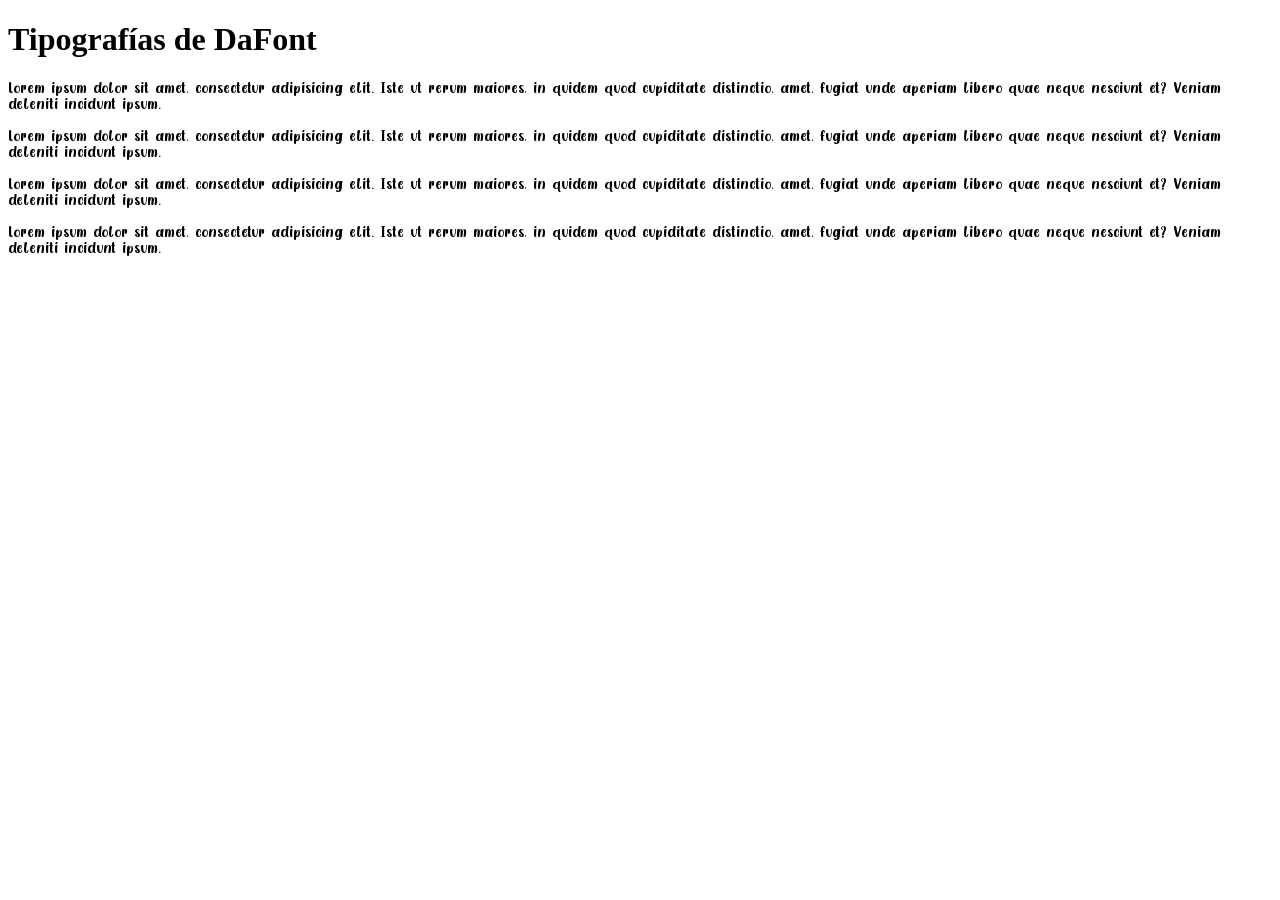
<file: 00-practicas/index.html>
<!DOCTYPE html>
<html lang="en">
<head>
    <meta charset="UTF-8">
    <meta name="viewport" content="width=device-width, initial-scale=1.0">
    <link rel="stylesheet" href="./hola.css">
    <title>Fonts</title>
</head>
<body>

    <main>
        <h1>
            Tipografías de DaFont
        </h1>

        <p>
            Lorem ipsum dolor sit amet, consectetur adipisicing elit. Iste ut rerum maiores, in quidem quod cupiditate distinctio, amet, fugiat unde aperiam libero quae neque nesciunt et? Veniam deleniti incidunt ipsum.
        </p>

        <p>
            Lorem ipsum dolor sit amet, consectetur adipisicing elit. Iste ut rerum maiores, in quidem quod cupiditate distinctio, amet, fugiat unde aperiam libero quae neque nesciunt et? Veniam deleniti incidunt ipsum.
        </p>

        <p>
            Lorem ipsum dolor sit amet, consectetur adipisicing elit. Iste ut rerum maiores, in quidem quod cupiditate distinctio, amet, fugiat unde aperiam libero quae neque nesciunt et? Veniam deleniti incidunt ipsum.
        </p>

        <p>
            Lorem ipsum dolor sit amet, consectetur adipisicing elit. Iste ut rerum maiores, in quidem quod cupiditate distinctio, amet, fugiat unde aperiam libero quae neque nesciunt et? Veniam deleniti incidunt ipsum.
        </p>
    </main>
    
</body>
</html>
</file>
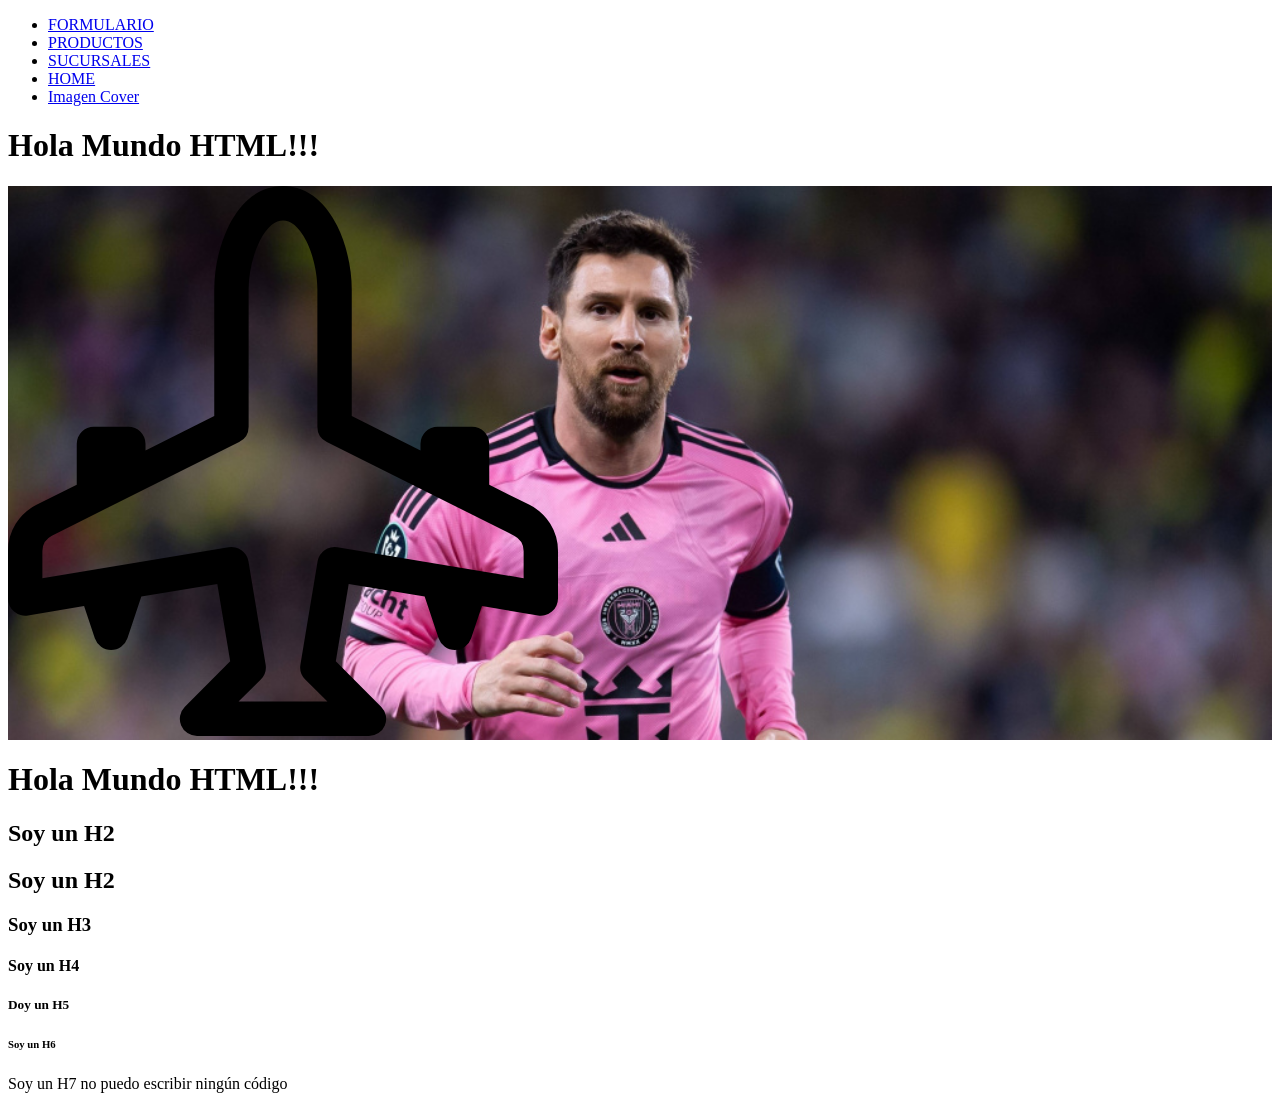
<file: 01-introHtml/index.html>
<!-- Hola, este es un comentario que nunca aparece en la web: alt + shift + a -->
<!-- tipo de documento en html -->
<!DOCTYPE html>

<!-- esta es la página web -->
<html><!-- inicio de la página web -->

<!-- la cabecero de la página -->
<head>
    <!--  están los metadatos: info que le pasamos al navegador -->
    <!-- 1. la configuración de la escritura de la página -->
    <!-- charset: atributo de la etiqueta -->
    <meta charset="UTF-8">

    <!-- 2. es para una adaptación de la pantalla al dispositivo del usuario -->
    <meta name="viewport" content="width=device-width, initial-scale=1.0">

    <link rel="stylesheet" href="./css/index.css">

    <!-- 3. Título de la pestaña del navegador -->
    <title>Café</title>

</head>

<!-- el cuerpo de la página -->
<body>
    <header>
        <nav>
            <ul>
                <li>
                    <a href="./pages/formulario.html">FORMULARIO</a>
                </li>
                <li>
                    <a href="./pages/productos.html">PRODUCTOS</a>
                </li>
                <li>
                    <a href="./pages/sucursales.html">SUCURSALES</a>
                </li>
                <li>
                    <a href="./index.html">HOME</a>
                </li>
                <li>
                    <a href="./pages/imagenCover.html">Imagen Cover</a>
                </li>
            </ul>
        </nav>
    </header>

    <!-- h1: título de nivel 1 -->
    <h1 id="formularioContacto">
        Hola Mundo HTML!!!
    </h1>

    <div class="fondo">
        <a href="./pages/productos.html">
            <img src="./assets/imagenes/airplane-engines.svg" alt="avion" width="550px" height="550px">
        </a> 
    </div>

    <h1>
        Hola Mundo HTML!!!
    </h1>
    
    <!-- h2: título de nivel 2 -->
    <h2>
        Soy un H2
    </h2>

    <h2>
        Soy un H2
    </h2>

    <h3>
        Soy un H3
    </h3>

    <h4>
        Soy un H4
    </h4>

    <h5>
        Doy un H5
    </h5>

    <h6>
        Soy un H6
    </h6>

    <h7>
        Soy un H7
    </h7>

</body>


</html><!-- fin de la página web -->



no puedo escribir ningún código
</file>
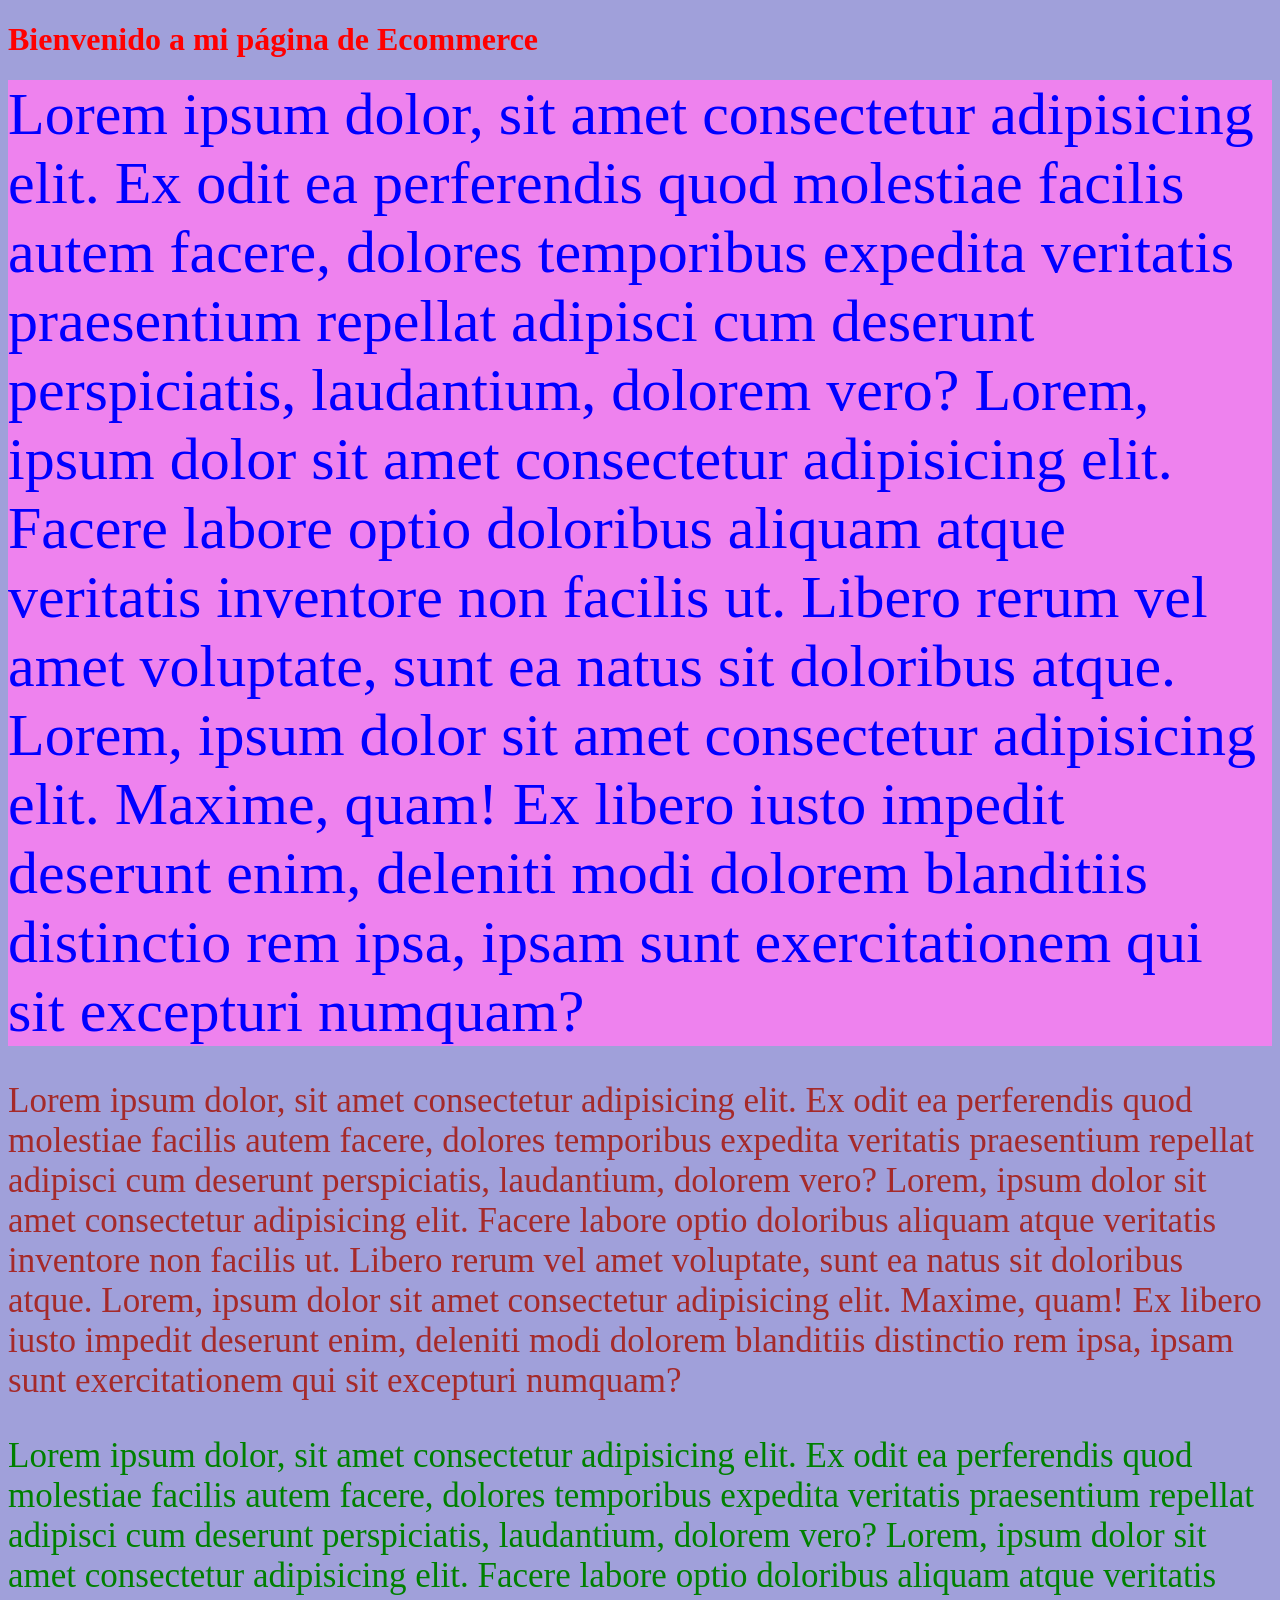
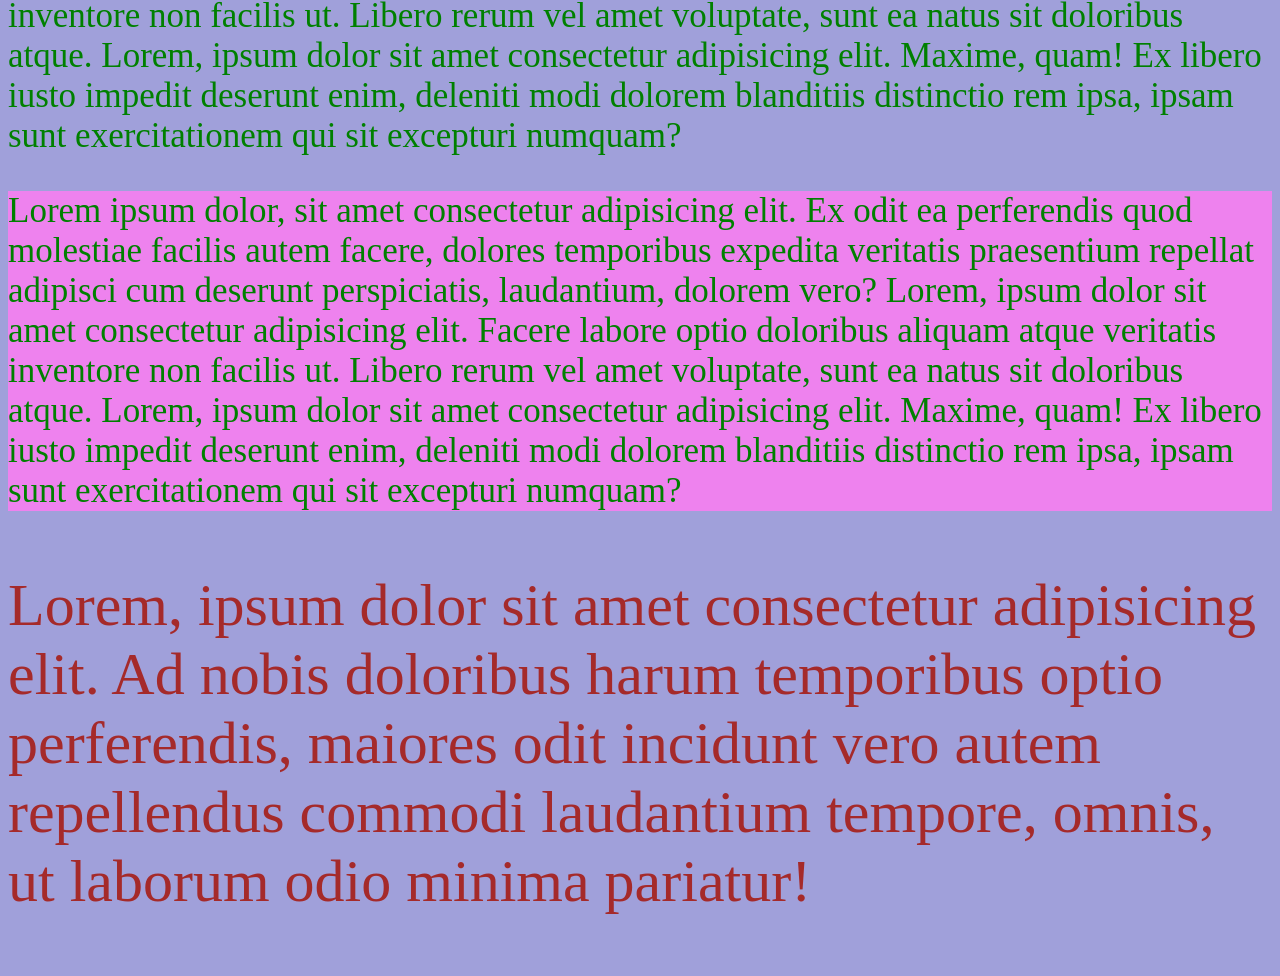
<file: 02-css/index.html>
<!DOCTYPE html>
<html lang="en">
<head>
    <meta charset="UTF-8">
    <meta name="viewport" content="width=device-width, initial-scale=1.0">
    <title>Estilos con CSS</title>

    <!-- 4. Estilos externos -->
    <link rel="stylesheet" href="./css/index.css">

    <!-- 3. Estilos en el head -->
    <style>
        body{
            background-color: #a0a0da;
        }
    </style>
</head>
<body>

    <!-- 1. CSS en línea -->
    <h1 style="color: red;">
        Bienvenido a mi página de Ecommerce
    </h1>

    <div class="colorFondo textoGrande">
        Lorem ipsum dolor, sit amet consectetur adipisicing elit. Ex odit ea perferendis quod molestiae facilis autem facere, dolores temporibus expedita veritatis praesentium repellat adipisci cum deserunt perspiciatis, laudantium, dolorem vero? Lorem, ipsum dolor sit amet consectetur adipisicing elit. Facere labore optio doloribus aliquam atque veritatis inventore non facilis ut. Libero rerum vel amet voluptate, sunt ea natus sit doloribus atque. Lorem, ipsum dolor sit amet consectetur adipisicing elit. Maxime, quam! Ex libero iusto impedit deserunt enim, deleniti modi dolorem blanditiis distinctio rem ipsa, ipsam sunt exercitationem qui sit excepturi numquam?
    </div>

    <!-- 1. Asigno al tag un id -->
    <p id="colorMarron">
        Lorem ipsum dolor, sit amet consectetur adipisicing elit. Ex odit ea perferendis quod molestiae facilis autem facere, dolores temporibus expedita veritatis praesentium repellat adipisci cum deserunt perspiciatis, laudantium, dolorem vero? Lorem, ipsum dolor sit amet consectetur adipisicing elit. Facere labore optio doloribus aliquam atque veritatis inventore non facilis ut. Libero rerum vel amet voluptate, sunt ea natus sit doloribus atque. Lorem, ipsum dolor sit amet consectetur adipisicing elit. Maxime, quam! Ex libero iusto impedit deserunt enim, deleniti modi dolorem blanditiis distinctio rem ipsa, ipsam sunt exercitationem qui sit excepturi numquam?
    </p>


    <p>
        Lorem ipsum dolor, sit amet consectetur adipisicing elit. Ex odit ea perferendis quod molestiae facilis autem facere, dolores temporibus expedita veritatis praesentium repellat adipisci cum deserunt perspiciatis, laudantium, dolorem vero? Lorem, ipsum dolor sit amet consectetur adipisicing elit. Facere labore optio doloribus aliquam atque veritatis inventore non facilis ut. Libero rerum vel amet voluptate, sunt ea natus sit doloribus atque. Lorem, ipsum dolor sit amet consectetur adipisicing elit. Maxime, quam! Ex libero iusto impedit deserunt enim, deleniti modi dolorem blanditiis distinctio rem ipsa, ipsam sunt exercitationem qui sit excepturi numquam?
    </p>

    <!-- 2. Adignamos uns clase a el html -->
    <p class="colorFondo">
        Lorem ipsum dolor, sit amet consectetur adipisicing elit. Ex odit ea perferendis quod molestiae facilis autem facere, dolores temporibus expedita veritatis praesentium repellat adipisci cum deserunt perspiciatis, laudantium, dolorem vero? Lorem, ipsum dolor sit amet consectetur adipisicing elit. Facere labore optio doloribus aliquam atque veritatis inventore non facilis ut. Libero rerum vel amet voluptate, sunt ea natus sit doloribus atque. Lorem, ipsum dolor sit amet consectetur adipisicing elit. Maxime, quam! Ex libero iusto impedit deserunt enim, deleniti modi dolorem blanditiis distinctio rem ipsa, ipsam sunt exercitationem qui sit excepturi numquam?
    </p>

    <!-- 2. Estilos en bloque -->
    <style>
        /* 1. Apuntamos a un selector */
        p {
            /* 2. Creamos la regla de CSS: { propiedad: valor de la propiedad } */
            color: green;
        }
    </style>

    <footer>
        <p class="textoGrande" id="colorMarron">
            Lorem, ipsum dolor sit amet consectetur adipisicing elit. Ad nobis doloribus harum temporibus optio perferendis, maiores odit incidunt vero autem repellendus commodi laudantium tempore, omnis, ut laborum odio minima pariatur!
        </p>
    </footer>
    
</body>
</html>
</file>
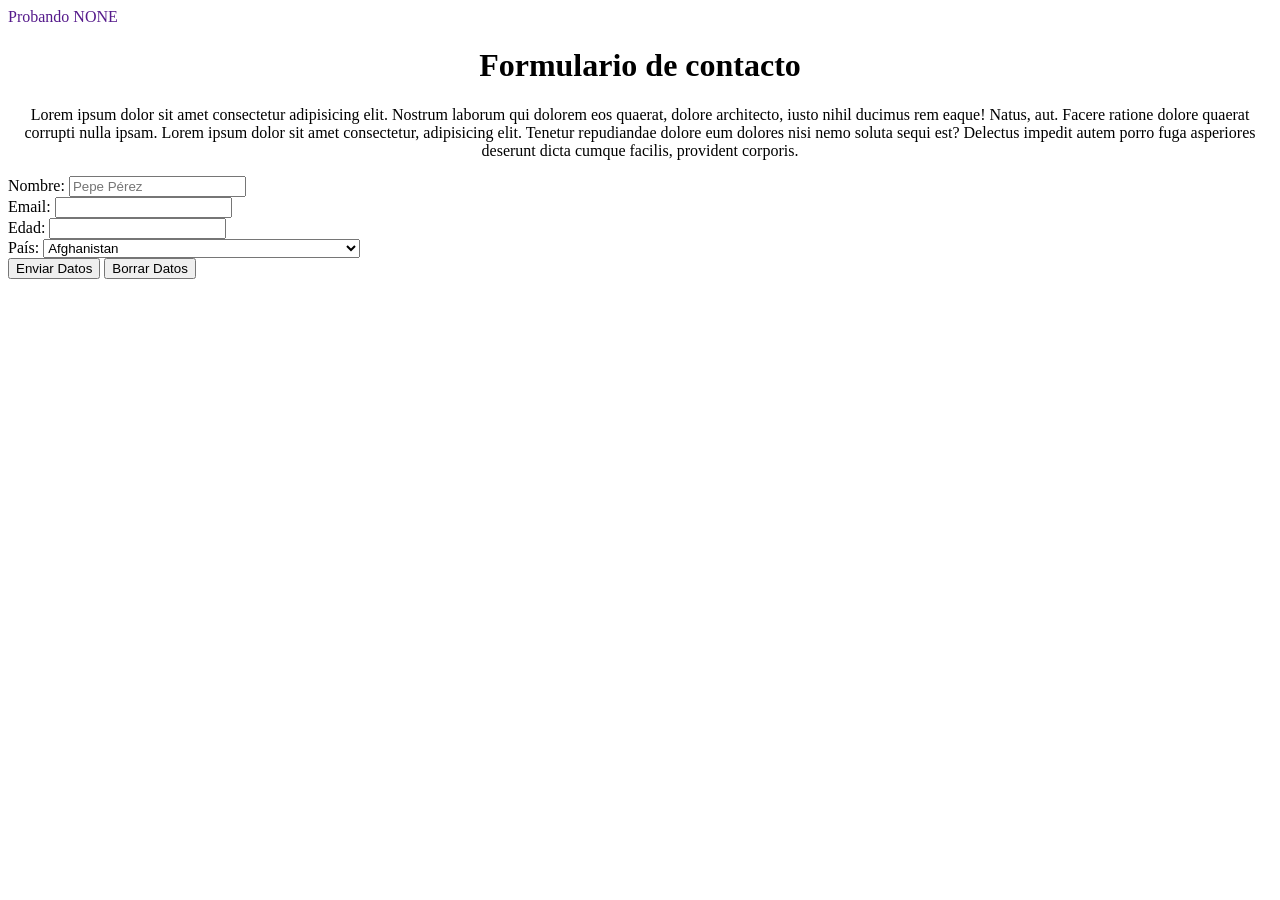
<file: 03-formulario/index.html>
<!DOCTYPE html>
<html lang="en">
<head>
    <meta charset="UTF-8">
    <meta name="viewport" content="width=device-width, initial-scale=1.0">
    <!-- imagen para el ícono de nuestra página web -->
    <link rel="shortcut icon" href="./lionel-messi.ico" type="image/x-icon">
    <link rel="stylesheet" href="./index.css">
    <title>Formulario</title>
</head>
<body>

    <nav>
        <a href="">Probando NONE</a>
    </nav>

    <div class="titulo">
        <h1>
                Formulario de contacto
        </h1>
        <p>
            Lorem ipsum dolor sit amet consectetur adipisicing elit. Nostrum laborum qui dolorem eos quaerat, dolore architecto, iusto nihil ducimus rem eaque! Natus, aut. Facere ratione dolore quaerat corrupti nulla ipsam.
            Lorem ipsum dolor sit amet consectetur, adipisicing elit. Tenetur repudiandae dolore eum dolores nisi nemo soluta sequi est? Delectus impedit autem porro fuga asperiores deserunt dicta cumque facilis, provident corporis.
        </p>
    </div>

    <form>

        <label for="nombre">Nombre: </label>
        <input type="text" id="nombre" placeholder="Pepe Pérez">
        <br>

        <label for="email">Email: </label>
        <input type="email" id="email" required>
        <br>

        <label for="edad">Edad: </label>
        <input type="number" id="edad">
        <br>

        <label for="pais">País: </label>
        <select name="pais nacimiento" id="pais">
            <optgroup>
                <option value="AF">Afghanistan</option>
                <option value="AX">Åland Islands</option>
                <option value="AL">Albania</option>
                <option value="DZ">Algeria</option>
                <option value="AS">American Samoa</option>
                <option value="AD">Andorra</option>
                <option value="AO">Angola</option>
                <option value="AI">Anguilla</option>
                <option value="AQ">Antarctica</option>
                <option value="AG">Antigua and Barbuda</option>
                <option value="AR">Argentina</option>
                <option value="AM">Armenia</option>
                <option value="AW">Aruba</option>
                <option value="AU">Australia</option>
                <option value="AT">Austria</option>
                <option value="AZ">Azerbaijan</option>
                <option value="BS">Bahamas</option>
                <option value="BH">Bahrain</option>
                <option value="BD">Bangladesh</option>
                <option value="BB">Barbados</option>
                <option value="BY">Belarus</option>
                <option value="BE">Belgium</option>
                <option value="BZ">Belize</option>
                <option value="BJ">Benin</option>
                <option value="BM">Bermuda</option>
                <option value="BT">Bhutan</option>
                <option value="BO">Bolivia, Plurinational State of</option>
                <option value="BQ">Bonaire, Sint Eustatius and Saba</option>
                <option value="BA">Bosnia and Herzegovina</option>
                <option value="BW">Botswana</option>
                <option value="BV">Bouvet Island</option>
                <option value="BR">Brazil</option>
                <option value="IO">British Indian Ocean Territory</option>
                <option value="BN">Brunei Darussalam</option>
                <option value="BG">Bulgaria</option>
                <option value="BF">Burkina Faso</option>
                <option value="BI">Burundi</option>
                <option value="KH">Cambodia</option>
                <option value="CM">Cameroon</option>
                <option value="CA">Canada</option>
                <option value="CV">Cape Verde</option>
                <option value="KY">Cayman Islands</option>
                <option value="CF">Central African Republic</option>
                <option value="TD">Chad</option>
                <option value="CL">Chile</option>
                <option value="CN">China</option>
                <option value="CX">Christmas Island</option>
                <option value="CC">Cocos (Keeling) Islands</option>
                <option value="CO">Colombia</option>
                <option value="KM">Comoros</option>
                <option value="CG">Congo</option>
                <option value="CD">Congo, the Democratic Republic of the</option>
                <option value="CK">Cook Islands</option>
                <option value="CR">Costa Rica</option>
                <option value="CI">Côte d'Ivoire</option>
                <option value="HR">Croatia</option>
                <option value="CU">Cuba</option>
                <option value="CW">Curaçao</option>
                <option value="CY">Cyprus</option>
                <option value="CZ">Czech Republic</option>
                <option value="DK">Denmark</option>
                <option value="DJ">Djibouti</option>
                <option value="DM">Dominica</option>
                <option value="DO">Dominican Republic</option>
                <option value="EC">Ecuador</option>
                <option value="EG">Egypt</option>
                <option value="SV">El Salvador</option>
                <option value="GQ">Equatorial Guinea</option>
                <option value="ER">Eritrea</option>
                <option value="EE">Estonia</option>
                <option value="ET">Ethiopia</option>
                <option value="FK">Falkland Islands (Malvinas)</option>
                <option value="FO">Faroe Islands</option>
                <option value="FJ">Fiji</option>
                <option value="FI">Finland</option>
                <option value="FR">France</option>
                <option value="GF">French Guiana</option>
                <option value="PF">French Polynesia</option>
                <option value="TF">French Southern Territories</option>
                <option value="GA">Gabon</option>
                <option value="GM">Gambia</option>
                <option value="GE">Georgia</option>
                <option value="DE">Germany</option>
                <option value="GH">Ghana</option>
                <option value="GI">Gibraltar</option>
                <option value="GR">Greece</option>
                <option value="GL">Greenland</option>
                <option value="GD">Grenada</option>
                <option value="GP">Guadeloupe</option>
                <option value="GU">Guam</option>
                <option value="GT">Guatemala</option>
                <option value="GG">Guernsey</option>
                <option value="GN">Guinea</option>
                <option value="GW">Guinea-Bissau</option>
                <option value="GY">Guyana</option>
                <option value="HT">Haiti</option>
                <option value="HM">Heard Island and McDonald Islands</option>
                <option value="VA">Holy See (Vatican City State)</option>
                <option value="HN">Honduras</option>
                <option value="HK">Hong Kong</option>
                <option value="HU">Hungary</option>
                <option value="IS">Iceland</option>
                <option value="IN">India</option>
                <option value="ID">Indonesia</option>
                <option value="IR">Iran, Islamic Republic of</option>
                <option value="IQ">Iraq</option>
                <option value="IE">Ireland</option>
                <option value="IM">Isle of Man</option>
                <option value="IL">Israel</option>
                <option value="IT">Italy</option>
                <option value="JM">Jamaica</option>
                <option value="JP">Japan</option>
                <option value="JE">Jersey</option>
                <option value="JO">Jordan</option>
                <option value="KZ">Kazakhstan</option>
                <option value="KE">Kenya</option>
                <option value="KI">Kiribati</option>
                <option value="KP">Korea, Democratic People's Republic of</option>
                <option value="KR">Korea, Republic of</option>
                <option value="KW">Kuwait</option>
                <option value="KG">Kyrgyzstan</option>
                <option value="LA">Lao People's Democratic Republic</option>
                <option value="LV">Latvia</option>
                <option value="LB">Lebanon</option>
                <option value="LS">Lesotho</option>
                <option value="LR">Liberia</option>
                <option value="LY">Libya</option>
                <option value="LI">Liechtenstein</option>
                <option value="LT">Lithuania</option>
                <option value="LU">Luxembourg</option>
                <option value="MO">Macao</option>
                <option value="MK">Macedonia, the former Yugoslav Republic of</option>
                <option value="MG">Madagascar</option>
                <option value="MW">Malawi</option>
                <option value="MY">Malaysia</option>
                <option value="MV">Maldives</option>
                <option value="ML">Mali</option>
                <option value="MT">Malta</option>
                <option value="MH">Marshall Islands</option>
                <option value="MQ">Martinique</option>
                <option value="MR">Mauritania</option>
                <option value="MU">Mauritius</option>
                <option value="YT">Mayotte</option>
                <option value="MX">Mexico</option>
                <option value="FM">Micronesia, Federated States of</option>
                <option value="MD">Moldova, Republic of</option>
                <option value="MC">Monaco</option>
                <option value="MN">Mongolia</option>
                <option value="ME">Montenegro</option>
                <option value="MS">Montserrat</option>
                <option value="MA">Morocco</option>
                <option value="MZ">Mozambique</option>
                <option value="MM">Myanmar</option>
                <option value="NA">Namibia</option>
                <option value="NR">Nauru</option>
                <option value="NP">Nepal</option>
                <option value="NL">Netherlands</option>
                <option value="NC">New Caledonia</option>
                <option value="NZ">New Zealand</option>
                <option value="NI">Nicaragua</option>
                <option value="NE">Niger</option>
                <option value="NG">Nigeria</option>
                <option value="NU">Niue</option>
                <option value="NF">Norfolk Island</option>
                <option value="MP">Northern Mariana Islands</option>
                <option value="NO">Norway</option>
                <option value="OM">Oman</option>
                <option value="PK">Pakistan</option>
                <option value="PW">Palau</option>
                <option value="PS">Palestinian Territory, Occupied</option>
                <option value="PA">Panama</option>
                <option value="PG">Papua New Guinea</option>
                <option value="PY">Paraguay</option>
                <option value="PE">Peru</option>
                <option value="PH">Philippines</option>
                <option value="PN">Pitcairn</option>
                <option value="PL">Poland</option>
                <option value="PT">Portugal</option>
                <option value="PR">Puerto Rico</option>
                <option value="QA">Qatar</option>
                <option value="RE">Réunion</option>
                <option value="RO">Romania</option>
                <option value="RU">Russian Federation</option>
                <option value="RW">Rwanda</option>
                <option value="BL">Saint Barthélemy</option>
                <option value="SH">Saint Helena, Ascension and Tristan da Cunha</option>
                <option value="KN">Saint Kitts and Nevis</option>
                <option value="LC">Saint Lucia</option>
                <option value="MF">Saint Martin (French part)</option>
                <option value="PM">Saint Pierre and Miquelon</option>
                <option value="VC">Saint Vincent and the Grenadines</option>
                <option value="WS">Samoa</option>
                <option value="SM">San Marino</option>
                <option value="ST">Sao Tome and Principe</option>
                <option value="SA">Saudi Arabia</option>
                <option value="SN">Senegal</option>
                <option value="RS">Serbia</option>
                <option value="SC">Seychelles</option>
                <option value="SL">Sierra Leone</option>
                <option value="SG">Singapore</option>
                <option value="SX">Sint Maarten (Dutch part)</option>
                <option value="SK">Slovakia</option>
                <option value="SI">Slovenia</option>
                <option value="SB">Solomon Islands</option>
                <option value="SO">Somalia</option>
                <option value="ZA">South Africa</option>
                <option value="GS">South Georgia and the South Sandwich Islands</option>
                <option value="SS">South Sudan</option>
                <option value="ES">Spain</option>
                <option value="LK">Sri Lanka</option>
                <option value="SD">Sudan</option>
                <option value="SR">Suriname</option>
                <option value="SJ">Svalbard and Jan Mayen</option>
                <option value="SZ">Swaziland</option>
                <option value="SE">Sweden</option>
                <option value="CH">Switzerland</option>
                <option value="SY">Syrian Arab Republic</option>
                <option value="TW">Taiwan, Province of China</option>
                <option value="TJ">Tajikistan</option>
                <option value="TZ">Tanzania, United Republic of</option>
                <option value="TH">Thailand</option>
                <option value="TL">Timor-Leste</option>
                <option value="TG">Togo</option>
                <option value="TK">Tokelau</option>
                <option value="TO">Tonga</option>
                <option value="TT">Trinidad and Tobago</option>
                <option value="TN">Tunisia</option>
                <option value="TR">Turkey</option>
                <option value="TM">Turkmenistan</option>
                <option value="TC">Turks and Caicos Islands</option>
                <option value="TV">Tuvalu</option>
                <option value="UG">Uganda</option>
                <option value="UA">Ukraine</option>
                <option value="AE">United Arab Emirates</option>
                <option value="GB">United Kingdom</option>
                <option value="US">United States</option>
                <option value="UM">United States Minor Outlying Islands</option>
                <option value="UY">Uruguay</option>
                <option value="UZ">Uzbekistan</option>
                <option value="VU">Vanuatu</option>
                <option value="VE">Venezuela, Bolivarian Republic of</option>
                <option value="VN">Viet Nam</option>
                <option value="VG">Virgin Islands, British</option>
                <option value="VI">Virgin Islands, U.S.</option>
                <option value="WF">Wallis and Futuna</option>
                <option value="EH">Western Sahara</option>
                <option value="YE">Yemen</option>
                <option value="ZM">Zambia</option>
                <option value="ZW">Zimbabwe</option>
            </optgroup>
        </select>
        <br>

        <button type="submit">Enviar Datos</button>
        <button type="reset">Borrar Datos</button>
    </form>


    
</body>
</html>
</file>
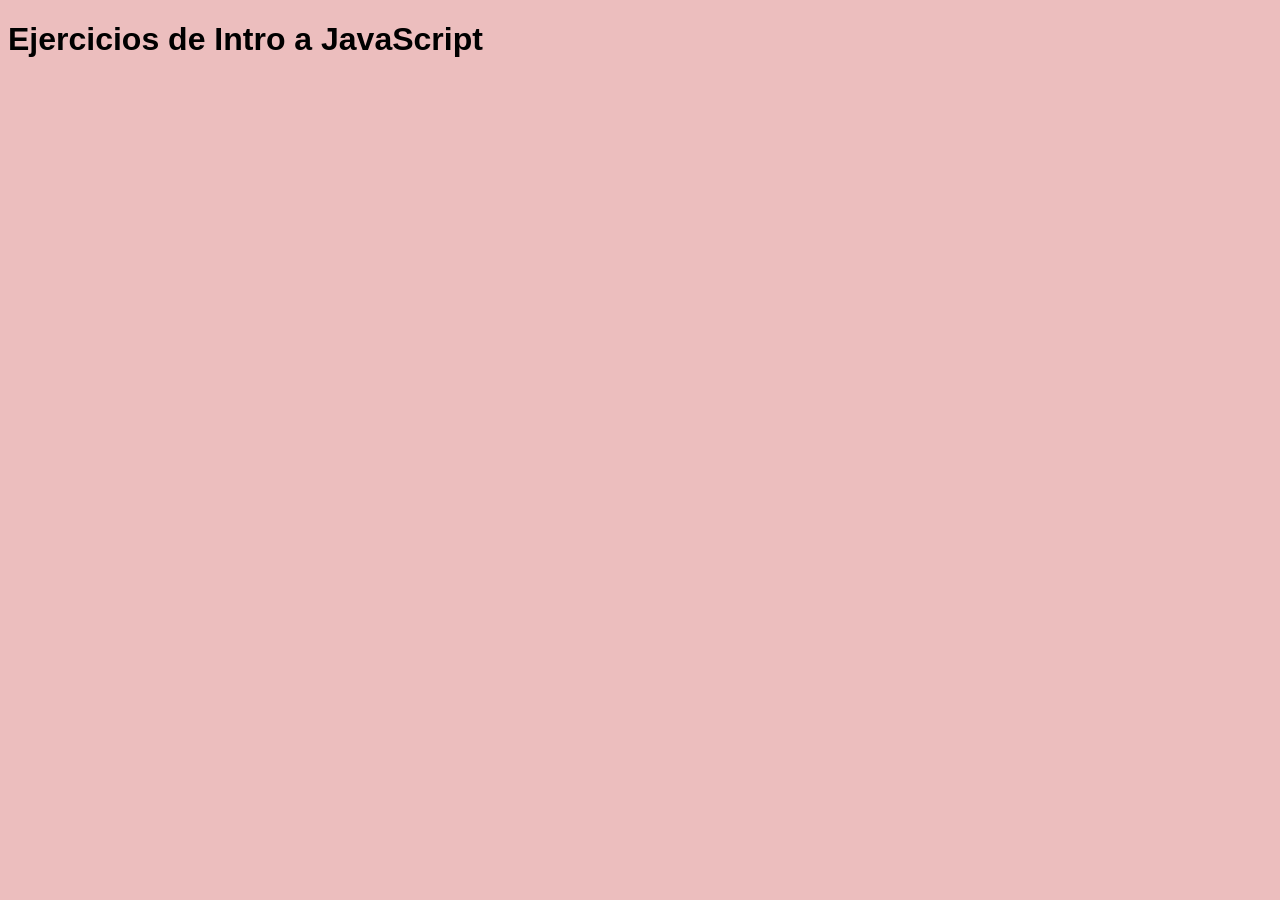
<file: 04-introjavascript/index.html>
<!DOCTYPE html>
<html lang="en">
<head>
    <meta charset="UTF-8">
    <meta name="viewport" content="width=device-width, initial-scale=1.0">
    <title>Integrar JS</title>

    <!-- Css en html -->
    <style>
        body {
            background-color: #ecbebe;
            font-family: Arial, sans-serif;
        }
    </style>

    <!-- Js en html -->
    <script>
        console.log('1. Estoy en la cabecera de la Página HTML');
    </script>
</head>
<body>

    <h1>
        Ejercicios de Intro a JavaScript
    </h1>

    <script>
        console.log('2. Estoy en el cuerpo de la Página HTML');
    </script>
    
<!-- vinculamos el archivo JS con nuestro HTML -->
    <script src="./variables.js"></script>
    <script src="./matematic.js"></script>
    <script src="./prompt.js"></script>
</body>
</html>
</file>
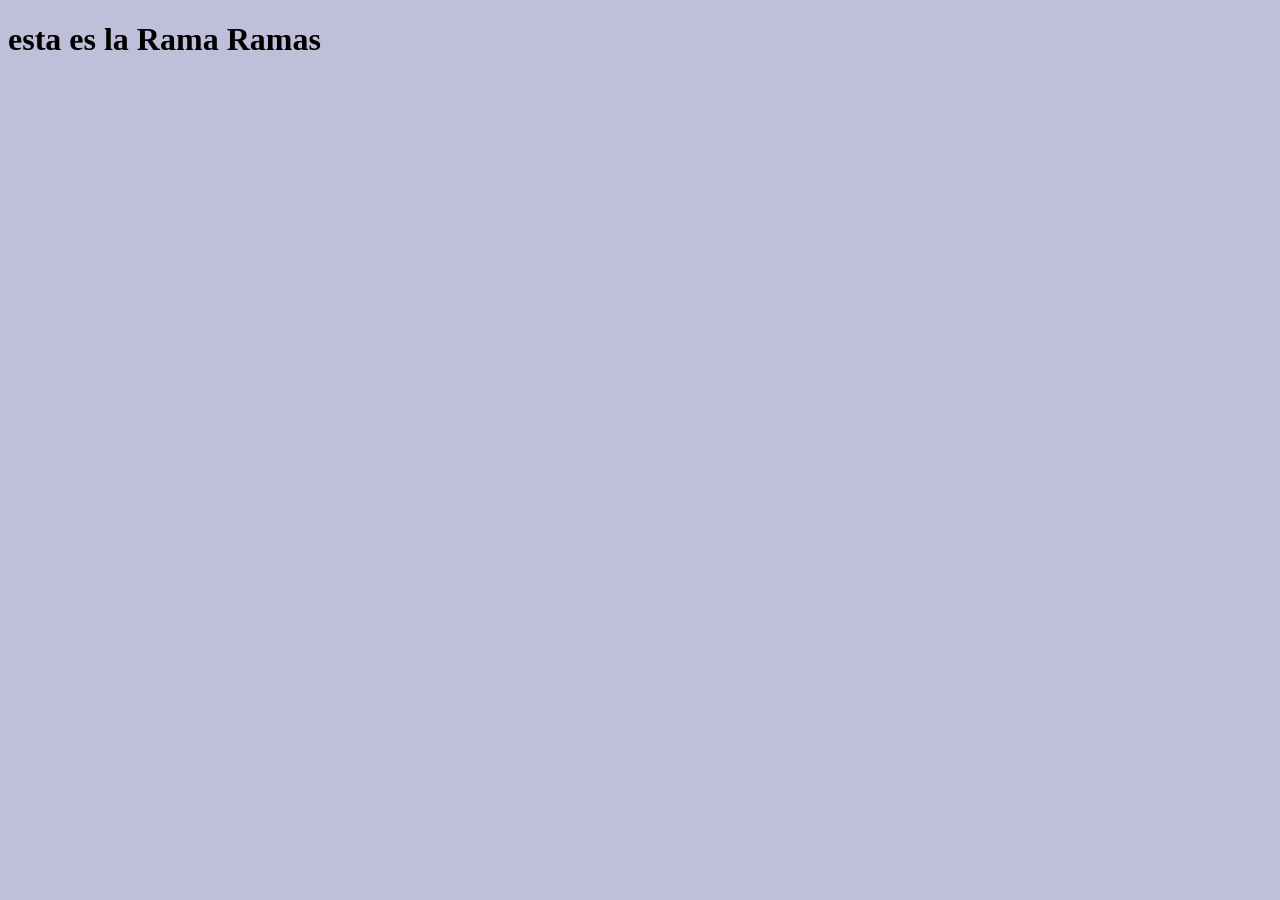
<file: 05-ramasGit/index.html>
<!DOCTYPE html>
<html lang="en">
<head>
    <meta charset="UTF-8">
    <meta name="viewport" content="width=device-width, initial-scale=1.0">
    <link rel="stylesheet" href="style.css">
    <title>Document</title>
</head>
<body>
    
    <h1>
        esta es la Rama Ramas
    </h1>
</body>
</html>
</file>
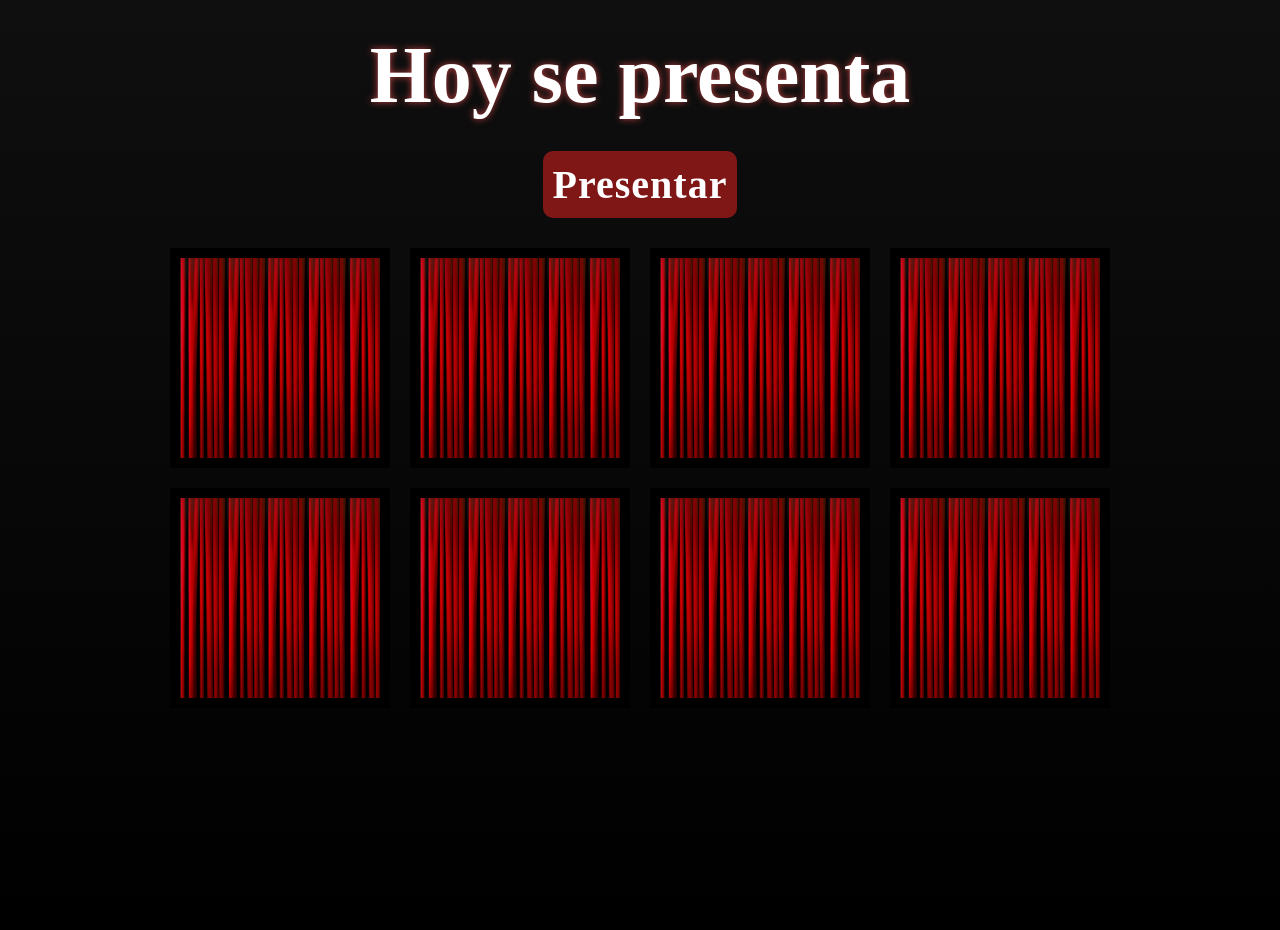
<file: desafios/ejercicio-07-mario/index.html>
<!DOCTYPE html>
<html lang="es">
<head>
    <meta charset="UTF-8">
    <meta name="viewport" content="width=device-width, initial-scale=1.0">
    <title>¿Quién se presenta hoy?</title>
    <link rel="stylesheet" href="css/estilos.css">
</head>
<body>
    <h1>Hoy se presenta <span></span></h1>
    <div id="presentar"><span>Presentar </span></div>
    <div id="cajas">
        <div id="mario" class="personaje"></div>
        <div id="luigi" class="personaje"></div>
        <div id="bowser" class="personaje"></div>
        <div id="peach" class="personaje"></div>
        <div id="yoshi" class="personaje"></div>
        <div id="toad" class="personaje"></div>
        <div id="toadette" class="personaje"></div>
        <div id="daisy" class="personaje"></div>
    </div>
    <script src="./main.js"></script>
</body>
</html>
</file>
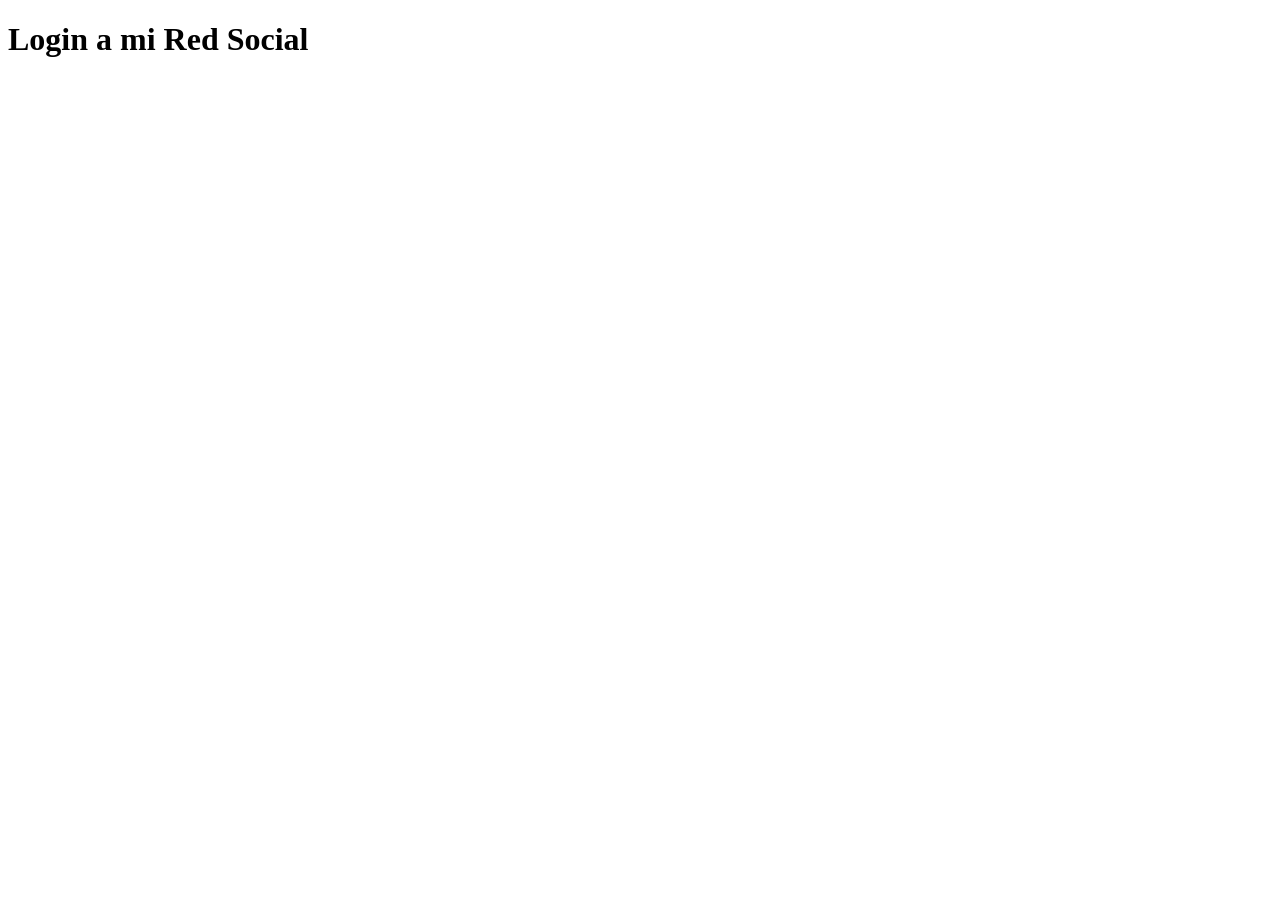
<file: 04-introjavascript/login.html>
<!DOCTYPE html>
<html lang="en">
<head>
    <meta charset="UTF-8" />
    <meta name="viewport" content="width=device-width, initial-scale=1.0" />
    <title>Login</title>
</head>
<body>

    <h1>
        Login a mi Red Social
    </h1>


    <script src="./login.js"></script>
</body>
</html>
</file>
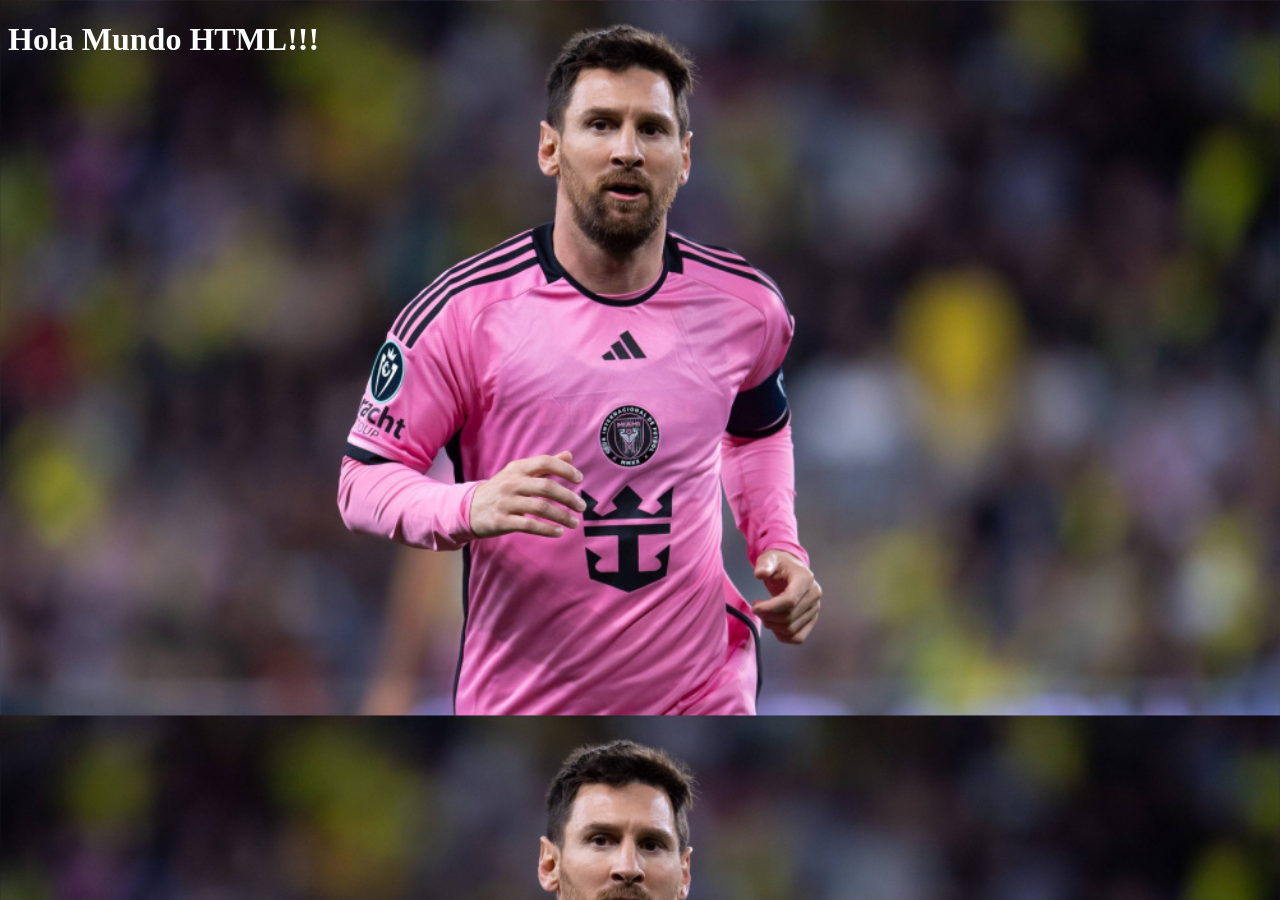
<file: 01-introHtml/pages/imagenCover.html>
<!DOCTYPE html>
<html lang="en">
<head>
    <meta charset="UTF-8">
    <meta name="viewport" content="width=device-width, initial-scale=1.0">
    <link rel="stylesheet" href="../css/index.css">
    <title>Document</title>
</head>
<body class="fondo">

    <h1>
        Hola Mundo HTML!!!
    </h1>
    
</body>
</html>
</file>
<file: 00-practicas/hola.css>
@font-face{
    font-family: happy;
    src: url('./assets/font/Happy\ Memories.ttf');
}


p{
    font-family: happy;
}
</file>
<file: 01-introHtml/css/index.css>
.fondo{
    background-image: url("../assets/imagenes/lionel-messi.jpg");
    background-size: cover;
    color: white;
    width: 100%;
    height: 50%;
}
</file>
<file: 02-css/css/index.css>
/* para los estilos en el archivo: 

    selector{ 
        propiedad: valor de la propiedad
    }

*/

p { 
    /* 16px por default */
    font-size: 35px;
    color: saddlebrown;
}

div {
    color: blue;
}

/* 1. Selector con ID, usarlo preferentemente una sóla vez */
#colorMarron{
    color: brown;
}

/* 2. Selecto de CLASE; si lo podemos utilizar más de una vez */
.colorFondo{
    background: violet;
}

.textoGrande{
    font-size: 60px;
}
</file>
<file: 03-formulario/index.css>
.titulo{
    text-align: center;
}

a{
    text-decoration: none;
}
</file>
<file: 05-ramasGit/style.css>
body{
    background-color: rgb(191, 191, 218);
}

img{
    width: 450px;
    height: 300px;
}

ul{
    list-style-type: none;
    margin: 0;
    padding: 0;
    display: inline;
}

div{
    margin: 10px
}
main{
    display: flex;
    /* flex-direction: row; elementos en fila - por default*/
    /* flex-direction: column; elementos en columna ordenados */
    /* flex-direction: row-reverse; elementos en fila pero en reversa */
    /* flex-direction: column-reverse; elementos ecolumna pero en reversa*/
    flex-direction: row;
    /*  flex-wrap: nowrap; no hace un salto de línea cuando llega al final por default*/
    flex-wrap: wrap; /* habilita el salto de línea cuando termina la ventana */
    align-content: stretch;
    justify-content: space-evenly;
}
</file>
<file: desafios/ejercicio-07-mario/css/estilos.css>
* {
    margin: 0;
    padding: 0;
}

html {
    height: 100%;
    background-color: #000;
}

body {
    padding-top: 30px;
    font-family: Cambria, Cochin, Georgia, Times, 'Times New Roman', serif;
    font-size: 40px;
    background: #0a0a0a;
    background: linear-gradient(0deg, rgba(0,0,0,1) 0%, rgba(15,15,15,1) 100%);
    height: 100%;
}

h1 {
    color: #fff;
    text-align: center;
    text-shadow: 0 0 7px hsla(0, 50%, 50%, 1);
}

h1 > strong {
    font-style: italic;
}

#presentar{
    color: #fff;
    text-align: center;
    background-color: rgb(128, 23, 23);
    border-radius: 10px;
    margin: 30px auto;
    width: max-content;
    padding: 10px;
    border: none;
    box-shadow: 0px 2px 0 drgb(128, 23, 23);
    font-weight: 900;
    letter-spacing: 1px;
    transition: all 0.5s;
    cursor: pointer;
}


#presentar span {
    cursor: pointer;
    display: inline-block;
    position: relative;
    transition: 0.5s;
  }
  
  #presentar span:after {
    content: '\00bb';
    position: absolute;
    opacity: 0;
    top: 0;
    right: -20px;
    transition: 0.5s;
  }
  
  #presentar:hover span {
    padding-right: 25px;
  }
  
  #presentar:hover span:after {
    opacity: 1;
    right: 0;
  }

  
#cajas {
    width: 80%;
    margin: 20px auto 0;
    display: flex;
    flex-wrap: wrap;
    gap: 20px;
    justify-content: center;
}

#cajas > div {
    width: 200px;
    height: 200px;
    border: 10px solid #000;
    transition: background-position .9s linear 2s, border-bottom-color 1.2s, background-color .5s;
    transition-delay: .4s;
    background-color: #000;
    background-position: -180px -40px;
    background-repeat: no-repeat;
}

#cajas > div[title="Presentado"] {
    background-position: 20px 20px;
    background-color: #fff;
    border-bottom-color: #fff;
}

#cajas > div:after {
    transition: background-position .8s cubic-bezier(0.18, 0.89, 0.32, 1.28) .7s, box-shadow .2s linear .7s;
    content: "";
    width: 200px;
    height: 200px;
    background: url('../img/cortina.png') -100px -2px no-repeat;
    position: absolute;
}

#cajas > div[title="Presentado"]:after {
    background-position: 100px -2px;
    box-shadow: -19px 20px 36px 5px hsla(0, 100%, 100%, .5);
}

#cajas > div:not([title="Presentado"]):hover:after {
    transition: background-position 1s;
    transition-delay: 0s;
    background-position: -80px -2px;
}

#mario {
    background: url('../img/mario.png');
}

#luigi {
    background: url('../img/luigi.png');
}

#bowser {
    background: url('../img/bowser.png');
}

#peach {
    background: url('../img/peach.png');
}

#yoshi {
    background: url('../img/yoshi.png');
}

#toad{
    background: url('../img/toad.png');
}

#toadette {
    background: url('../img/toadette.png');
}

#daisy {
    background: url('../img/daisy.png');
}
</file>
